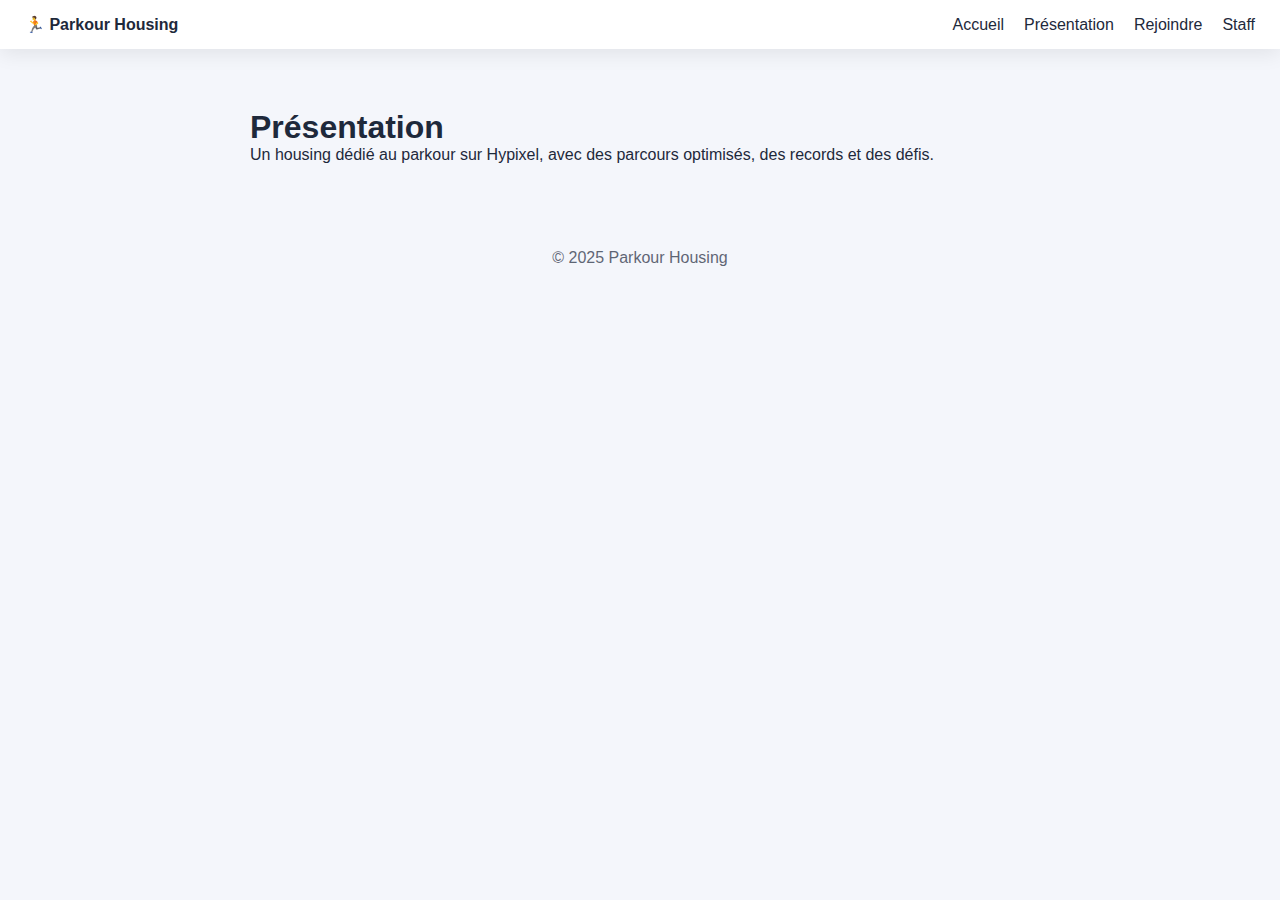
<file: presentation.html>
<!DOCTYPE html>
<html lang="fr">
<head>
<meta charset="UTF-8">
<meta name="viewport" content="width=device-width, initial-scale=1.0">
<title>Présentation</title>
<link rel="stylesheet" href="style.css">
</head>
<body>
<nav class="navbar">
  <div class="logo">🏃 Parkour Housing</div>
  <ul class="nav-links">
    <li><a href="index.html">Accueil</a></li>
    <li><a href="presentation.html">Présentation</a></li>
    <li><a href="rejoindre.html">Rejoindre</a></li>
    <li><a href="staff.html">Staff</a></li>
  </ul>
</nav>

<section class="page">
<h1>Présentation</h1>
<p>Un housing dédié au parkour sur Hypixel, avec des parcours optimisés, des records et des défis.</p>
</section>

<footer><p>© 2025 Parkour Housing</p></footer>
</body>
</html>
</file>
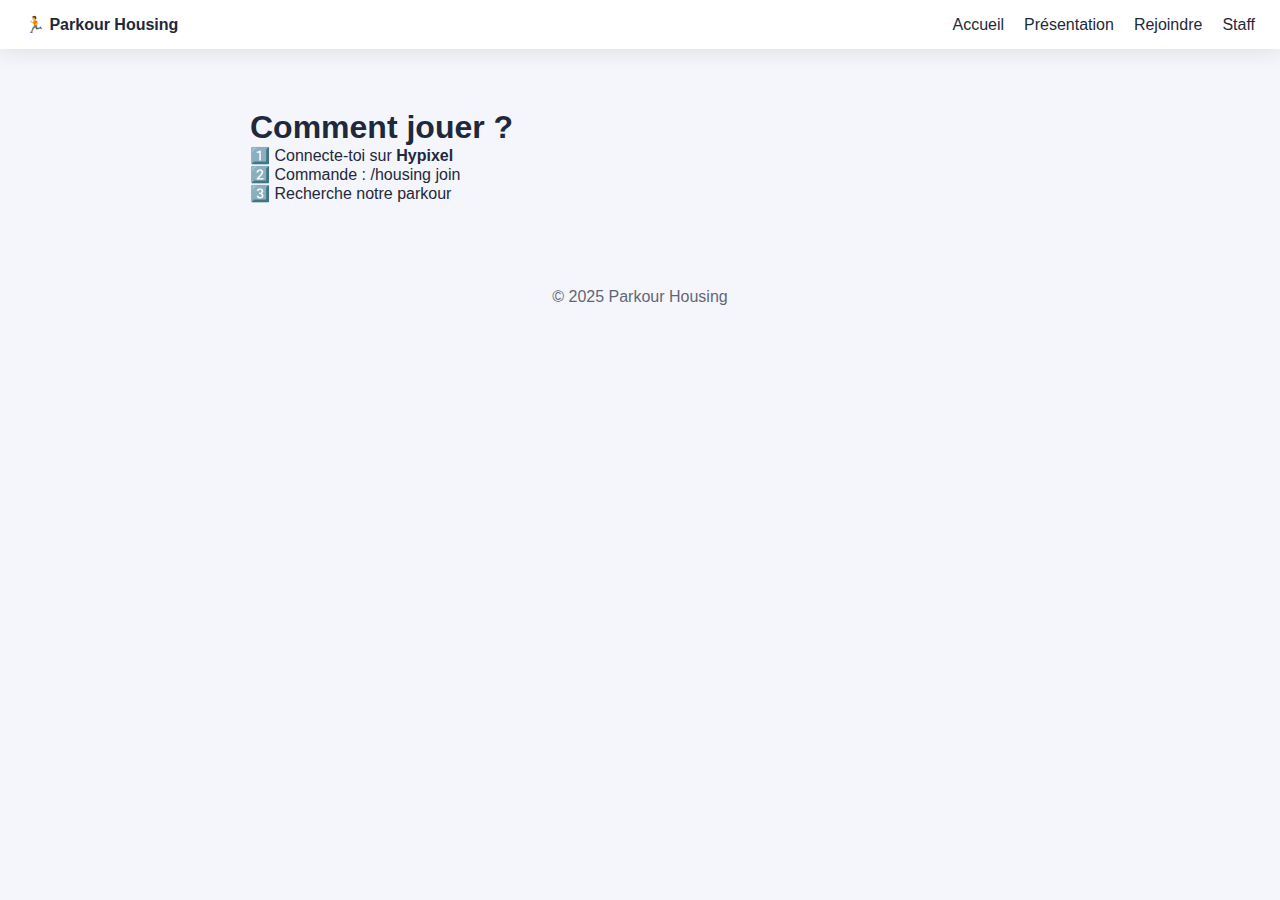
<file: rejoindre.html>
<!DOCTYPE html>
<html lang="fr">
<head>
<meta charset="UTF-8">
<meta name="viewport" content="width=device-width, initial-scale=1.0">
<title>Comment rejoindre</title>
<link rel="stylesheet" href="style.css">
</head>
<body>
<nav class="navbar">
  <div class="logo">🏃 Parkour Housing</div>
  <ul class="nav-links">
    <li><a href="index.html">Accueil</a></li>
    <li><a href="presentation.html">Présentation</a></li>
    <li><a href="rejoindre.html">Rejoindre</a></li>
    <li><a href="staff.html">Staff</a></li>
  </ul>
</nav>

<section class="page">
<h1>Comment jouer ?</h1>
<div class="steps">
<p>1️⃣ Connecte-toi sur <b>Hypixel</b></p>
<p>2️⃣ Commande : <code>/housing join</code></p>
<p>3️⃣ Recherche notre parkour</p>
</div>
</section>

<footer><p>© 2025 Parkour Housing</p></footer>
</body>
</html>
</file>
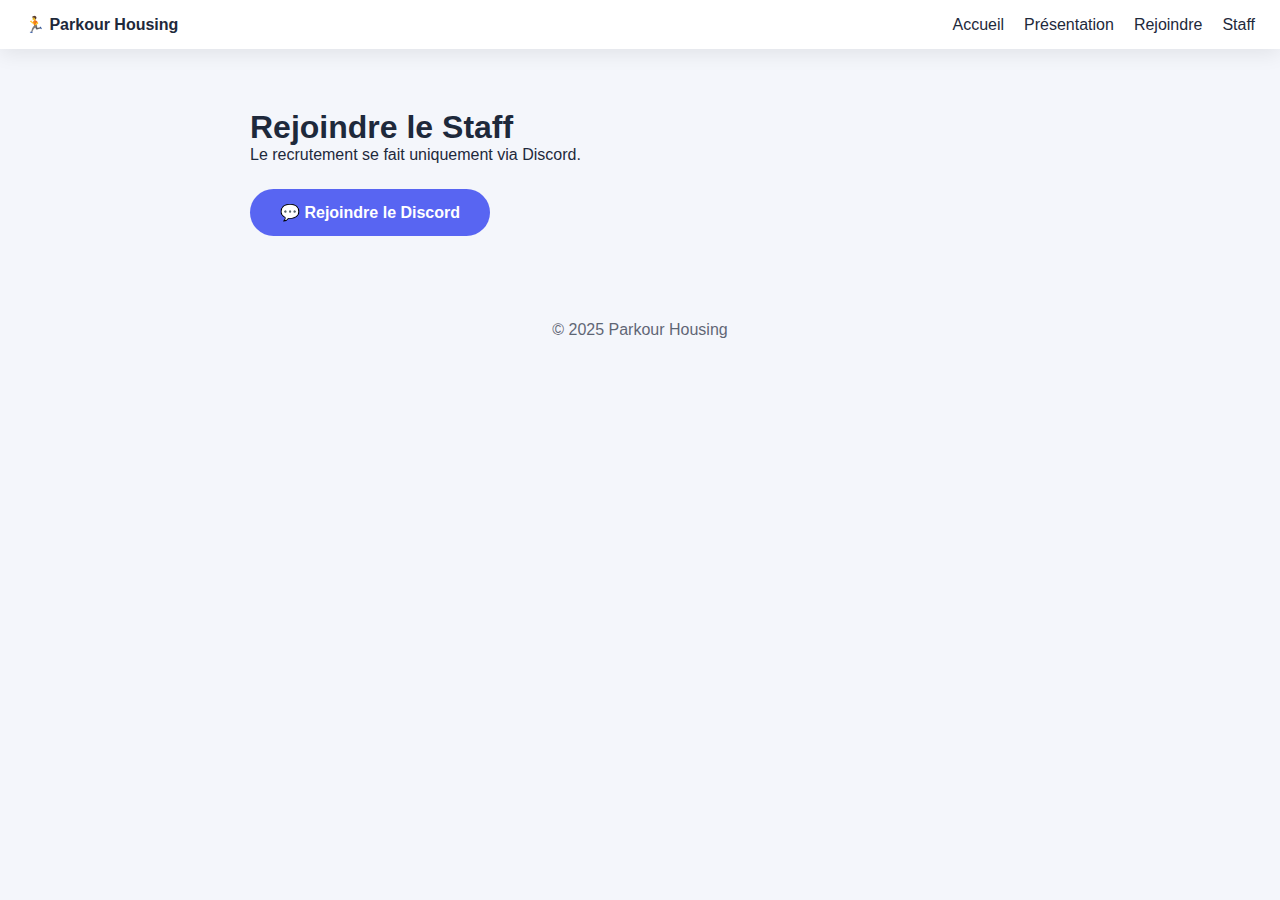
<file: staff.html>
<!DOCTYPE html>
<html lang="fr">
<head>
<meta charset="UTF-8">
<meta name="viewport" content="width=device-width, initial-scale=1.0">
<title>Recrutement Staff</title>
<link rel="stylesheet" href="style.css">
</head>
<body>
<nav class="navbar">
  <div class="logo">🏃 Parkour Housing</div>
  <ul class="nav-links">
    <li><a href="index.html">Accueil</a></li>
    <li><a href="presentation.html">Présentation</a></li>
    <li><a href="rejoindre.html">Rejoindre</a></li>
    <li><a href="staff.html">Staff</a></li>
  </ul>
</nav>

<section class="page">
<h1>Rejoindre le Staff</h1>
<p>Le recrutement se fait uniquement via Discord.</p>
<a class="btn discord" href="https://discord.gg/TONLIEN" target="_blank">💬 Rejoindre le Discord</a>
</section>

<footer><p>© 2025 Parkour Housing</p></footer>
</body>
</html>
</file>
<file: style.css>
:root{
 --bg:#f4f6fb;
 --text:#1e293b;
 --card:#ffffff;
 --accent:#7c3aed;
}
body.dark{
 --bg:#0f172a;
 --text:#e5e7eb;
 --card:#020617;
 --accent:#22d3ee;
}
*{margin:0;padding:0;box-sizing:border-box;font-family:'Segoe UI',sans-serif}
body{background:var(--bg);color:var(--text);transition:.3s}
.navbar{display:flex;justify-content:space-between;align-items:center;padding:15px 25px;background:var(--card);box-shadow:0 5px 20px rgba(0,0,0,.08)}
.nav-links{display:flex;gap:20px;list-style:none}
.nav-links a{text-decoration:none;color:var(--text);font-weight:500}
.logo{font-weight:700}
#themeToggle{border:none;background:var(--accent);color:white;padding:8px 12px;border-radius:50%;cursor:pointer}
.hero{text-align:center;padding:90px 20px;background:linear-gradient(135deg,var(--accent),#9333ea);color:white}
.hero h1{font-size:2.3rem}
.btn{display:inline-block;margin-top:25px;padding:14px 30px;border-radius:30px;background:white;color:#000;text-decoration:none;font-weight:600}
.features{display:grid;grid-template-columns:repeat(auto-fit,minmax(260px,1fr));gap:30px;padding:60px}
.feature{background:var(--card);border-radius:20px;overflow:hidden;box-shadow:0 10px 30px rgba(0,0,0,.1);transition:.3s}
.feature:hover{transform:translateY(-8px)}
.feature img{width:100%;height:180px;object-fit:cover}
.feature h3{padding:15px}
.feature p{padding:0 15px 20px}
.page{padding:60px;max-width:900px;margin:auto}
.discord{background:#5865F2;color:white}
footer{text-align:center;padding:25px;opacity:.7}
@media(max-width:700px){
.nav-links{display:none}
}
</file>
